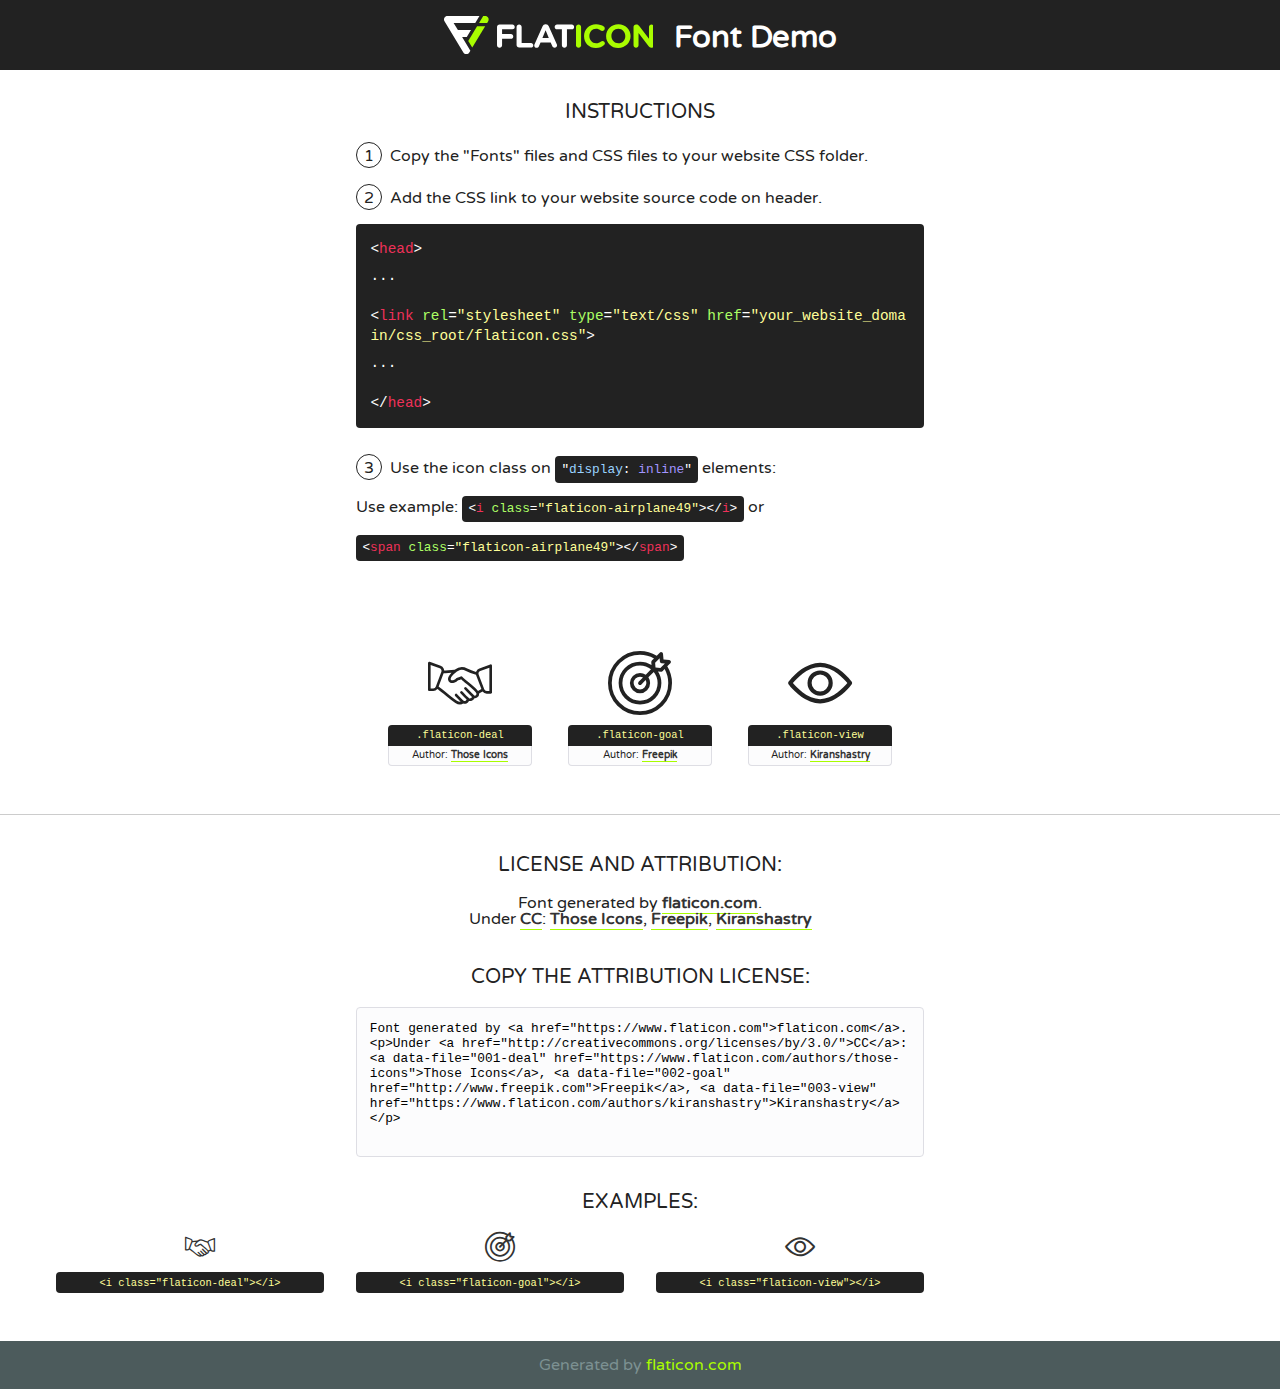
<file: assets/fonts/flaticon/flaticon.html>
<!DOCTYPE html>
<!--
  Flaticon icon font: Flaticon
  Creation date: 07/02/2020 22:36
-->
<html>
<!DOCTYPE html>
<html>

<head>
    <title>Flaticon WebFont</title>
    <link href="http://fonts.googleapis.com/css?family=Varela+Round" rel="stylesheet" type="text/css" />
    <link rel="stylesheet" type="text/css" href="flaticon.css">
    <meta charset="UTF-8">
    <style>
    html, body, div, span, applet, object, iframe,
    h1, h2, h3, h4, h5, h6, p, blockquote, pre,
    a, abbr, acronym, address, big, cite, code,
    del, dfn, em, img, ins, kbd, q, s, samp,
    small, strike, strong, sub, sup, tt, var,
    b, u, i, center,
    dl, dt, dd, ol, ul, li,
    fieldset, form, label, legend,
    table, caption, tbody, tfoot, thead, tr, th, td,
    article, aside, canvas, details, embed, 
    figure, figcaption, footer, header, hgroup, 
    menu, nav, output, ruby, section, summary,
    time, mark, audio, video {
        margin: 0;
        padding: 0;
        border: 0;
        font-size: 100%;
        font: inherit;
        vertical-align: baseline;
    }
    /* HTML5 display-role reset for older browsers */
    article, aside, details, figcaption, figure, 
    footer, header, hgroup, menu, nav, section {
        display: block;
    }
    body {
        line-height: 1;
    }
    ol, ul {
        list-style: none;
    }
    blockquote, q {
        quotes: none;
    }
    blockquote:before, blockquote:after,
    q:before, q:after {
        content: '';
        content: none;
    }
    table {
        border-collapse: collapse;
        border-spacing: 0;
    }
    body {
        font-family: 'Varela Round', Helvetica, Arial, sans-serif;
        font-size: 16px;
        color: #222;
    }
    a {
        color: #333;
        border-bottom: 1px solid #a9fd00;
        font-weight: bold;
        text-decoration: none;
    }
    * {
        -moz-box-sizing: border-box;
        -webkit-box-sizing: border-box;
        box-sizing: border-box;
        margin: 0;
        padding: 0;
    }
    [class^="flaticon-"]:before, [class*=" flaticon-"]:before, [class^="flaticon-"]:after, [class*=" flaticon-"]:after {
        font-family: Flaticon;
        font-size: 30px;
        font-style: normal;
        margin-left: 20px;
        color: #333;
    }
    .wrapper {
        max-width: 600px;
        margin: auto;
        padding: 0 1em;
    }
    .title {
        font-size: 1.25em;
        text-align: center;
        margin-bottom: 1em;
        text-transform: uppercase;
    }
    header {
        text-align: center;
        background-color: #222;
        color: #fff;
        padding: 1em;
    }
    header .logo {
        width: 210px;
        height: 38px;
        display: inline-block;
        vertical-align: middle;
        margin-right: 1em;
        border: none;
    }
    header strong {
        font-size: 1.95em;
        font-weight: bold;
        vertical-align: middle;
        margin-top: 5px;
        display: inline-block;
    }
    .demo {
        margin: 2em auto;
        line-height: 1.25em;
    }
    .demo ul li {
        margin-bottom: 1em;
    }
    .demo ul li .num {
        color: #222;
        border-radius: 20px;
        display: inline-block;
        width: 26px;
        padding: 3px;
        height: 26px;
        text-align: center;
        margin-right: 0.5em;
        border: 1px solid #222;
    }
    .demo ul li code {
        background-color: #222;
        border-radius: 4px;
        padding: 0.25em 0.5em;
        display: inline-block;
        color: #fff;
        font-family: Consolas,Monaco,Lucida Console,Liberation Mono,DejaVu Sans Mono,Bitstream Vera Sans Mono,Courier New, monospace;
        font-weight: lighter;
        margin-top: 1em;
        font-size: 0.8em;
        word-break: break-all;
    }
    .demo ul li code.big {
        padding: 1em;
        font-size: 0.9em;
    }
    .demo ul li code .red {
        color: #EF3159;
    }
    .demo ul li code .green {
        color: #ACFF65;
    }
    .demo ul li code .yellow {
        color: #FFFF99;
    }
    .demo ul li code .blue {
        color: #99D3FF;
    }
    .demo ul li code .purple {
        color: #A295FF;
    }
    .demo ul li code .dots {
        margin-top: 0.5em;
        display: block;
    }
    #glyphs {
        border-bottom: 1px solid #ccc;
        padding: 2em 0;
        text-align: center;
    }
    .glyph {
        display: inline-block;
        width: 9em;
        margin: 1em;
        text-align: center;
        vertical-align: top;
        background: #FFF;
    }
    .glyph .glyph-icon {
        padding: 10px;
        display: block;
        font-family:"Flaticon";
        font-size: 64px;
        line-height: 1;
    }
    .glyph .glyph-icon:before {
        font-size: 64px;
        color: #222;
        margin-left: 0;
    }
    .class-name {
        font-size: 0.65em;
        background-color: #222;
        color: #fff;
        border-radius: 4px 4px 0 0;
        padding: 0.5em;
        color: #FFFF99;
        font-family: Consolas,Monaco,Lucida Console,Liberation Mono,DejaVu Sans Mono,Bitstream Vera Sans Mono,Courier New, monospace;
    }
    .author-name {
        font-size: 0.6em;
        background-color: #fcfcfd;
        border: 1px solid #DEDEE4;
        border-top: 0;
        border-radius: 0 0 4px 4px;
        padding: 0.5em;
    }
    .class-name:last-child {
        font-size: 10px;
        color:#888;
    }
    .class-name:last-child a {
        font-size: 10px;
        color:#555;
    }
    .class-name:last-child a:hover {
        color:#a9fd00;
    }
    .glyph > input {
        display: block;
        width: 100px;
        margin: 5px auto;
        text-align: center;
        font-size: 12px;
        cursor: text;
    }
    .glyph > input.icon-input {
        font-family:"Flaticon";
        font-size: 16px;
        margin-bottom: 10px;
    }
    .attribution .title {
        margin-top: 2em;
    }
    .attribution textarea {
        background-color: #fcfcfd;
        padding: 1em;
        border: none;
        box-shadow: none;
        border: 1px solid #DEDEE4;
        border-radius: 4px;
        resize: none;
        width: 100%;
        height: 150px;
        font-size: 0.8em;
        font-family: Consolas,Monaco,Lucida Console,Liberation Mono,DejaVu Sans Mono,Bitstream Vera Sans Mono,Courier New, monospace;
        -webkit-appearance: none;
    }
    .iconsuse {
        margin: 2em auto;
        text-align: center;
        max-width: 1200px;
    }
    .iconsuse:after {
        content: '';
        display: table;
        clear: both;
    }
    .iconsuse .image {
        float: left;
        width: 25%;
        padding: 0 1em;
    }
    .iconsuse .image p {
        margin-bottom: 1em;
    }
    .iconsuse .image span {
        display: block;
        font-size: 0.65em;
        background-color: #222;
        color: #fff;
        border-radius: 4px;
        padding: 0.5em;
        color: #FFFF99;
        margin-top: 1em;
        font-family: Consolas,Monaco,Lucida Console,Liberation Mono,DejaVu Sans Mono,Bitstream Vera Sans Mono,Courier New, monospace;
    }
    #footer {
        text-align: center;
        background-color: #4C5B5C;
        color: #7c9192;
        padding: 1em;
    }
    #footer a {
        border: none;
        color: #a9fd00;
        font-weight: normal;
    }
    @media (max-width: 960px) {
        .iconsuse .image {
            width: 50%;
        }
    }
    @media (max-width: 560px) {
        .iconsuse .image {
            width: 100%;
        }
    }
    </style>
</head>

<body class="characters-off">

    <header>
        <a href="https://www.flaticon.com" target="_blank" class="logo">
            <svg version="1.1" xmlns="http://www.w3.org/2000/svg" xmlns:xlink="http://www.w3.org/1999/xlink" xmlns:a="http://ns.adobe.com/AdobeSVGViewerExtensions/3.0/" viewBox="0 0 560.875 102.036" enable-background="new 0 0 560.875 102.036" xml:space="preserve">
                <defs>
                </defs>
                <g>
                    <g class="letters">
                        <path fill="#ffffff" d="M141.596,29.675c0-3.777,2.985-6.767,6.764-6.767h34.438c3.426,0,6.15,2.728,6.15,6.15
                        c0,3.43-2.724,6.149-6.15,6.149h-27.674v13.091h23.719c3.429,0,6.151,2.724,6.151,6.15c0,3.43-2.723,6.149-6.151,6.149h-23.719
                        v17.574c0,3.773-2.986,6.761-6.764,6.761c-3.779,0-6.764-2.989-6.764-6.761V29.675z"></path>
                        <path fill="#ffffff" d="M193.844,29.149c0-3.781,2.985-6.767,6.764-6.767c3.776,0,6.763,2.985,6.763,6.767v42.957h25.039
                        c3.426,0,6.149,2.726,6.149,6.153c0,3.425-2.723,6.15-6.149,6.15h-31.802c-3.779,0-6.764-2.986-6.764-6.768V29.149z"></path>
                        <path fill="#ffffff" d="M241.891,75.71l21.438-48.407c1.492-3.341,4.215-5.357,7.906-5.357h0.792
                        c3.686,0,6.323,2.017,7.815,5.357l21.439,48.407c0.436,0.967,0.701,1.845,0.701,2.723c0,3.602-2.809,6.501-6.414,6.501
                        c-3.161,0-5.269-1.845-6.499-4.655l-4.132-9.661h-27.059l-4.301,10.102c-1.144,2.631-3.426,4.214-6.237,4.214
                        c-3.517,0-6.24-2.81-6.24-6.325C241.1,77.64,241.451,76.677,241.891,75.71z M279.932,58.666l-8.521-20.297l-8.526,20.297H279.932
                        z"></path>
                        <path fill="#ffffff" d="M314.864,35.387H301.86c-3.429,0-6.239-2.813-6.239-6.238c0-3.429,2.811-6.24,6.239-6.24h39.533
                        c3.426,0,6.237,2.811,6.237,6.24c0,3.425-2.811,6.238-6.237,6.238h-13.001v42.785c0,3.773-2.99,6.761-6.764,6.761
                        c-3.779,0-6.764-2.989-6.764-6.761V35.387z"></path>
                        <path fill="#A9FD00" d="M352.615,29.149c0-3.781,2.985-6.767,6.767-6.767c3.774,0,6.761,2.985,6.761,6.767v49.024
                        c0,3.773-2.987,6.761-6.761,6.761c-3.781,0-6.767-2.989-6.767-6.761V29.149z"></path>
                        <path fill="#A9FD00" d="M374.132,53.836v-0.179c0-17.481,13.178-31.801,32.065-31.801c9.22,0,15.459,2.458,20.557,6.238
                        c1.402,1.054,2.637,2.985,2.637,5.357c0,3.692-2.985,6.59-6.681,6.59c-1.845,0-3.071-0.702-4.044-1.319
                        c-3.776-2.813-7.729-4.393-12.562-4.393c-10.364,0-17.831,8.611-17.831,19.154v0.173c0,10.542,7.291,19.329,17.831,19.329
                        c5.715,0,9.492-1.756,13.359-4.834c1.049-0.874,2.458-1.491,4.039-1.491c3.429,0,6.325,2.813,6.325,6.236
                        c0,2.106-1.056,3.78-2.282,4.834c-5.539,4.834-12.036,7.733-21.878,7.733C387.572,85.464,374.132,71.493,374.132,53.836z"></path>
                        <path fill="#A9FD00" d="M433.009,53.836v-0.179c0-17.481,13.79-31.801,32.766-31.801c18.981,0,32.592,14.143,32.592,31.628v0.173
                        c0,17.483-13.785,31.807-32.769,31.807C446.625,85.464,433.009,71.32,433.009,53.836z M484.224,53.836v-0.179
                        c0-10.539-7.725-19.326-18.626-19.326c-10.893,0-18.449,8.611-18.449,19.154v0.173c0,10.542,7.73,19.329,18.626,19.329
                        C476.676,72.986,484.224,64.378,484.224,53.836z"></path>
                        <path fill="#A9FD00" d="M506.233,29.321c0-3.774,2.99-6.763,6.767-6.763h1.401c3.252,0,5.183,1.583,7.029,3.953l26.093,34.265
                        V29.059c0-3.692,2.99-6.677,6.681-6.677c3.683,0,6.671,2.985,6.671,6.677v48.934c0,3.78-2.987,6.765-6.764,6.765h-0.436
                        c-3.257,0-5.188-1.581-7.034-3.953l-27.056-35.492v32.944c0,3.687-2.985,6.676-6.678,6.676c-3.683,0-6.673-2.989-6.673-6.676
                        V29.321z"></path>
                    </g>
                    <g class="insignia">
                        <path fill="#ffffff" d="M48.372,56.137h12.517l11.156-18.537H37.186L25.688,18.539h57.825L94.668,0H9.271
                        C5.925,0,2.842,1.801,1.198,4.716c-1.644,2.907-1.593,6.482,0.134,9.343l50.38,83.501c1.678,2.781,4.689,4.476,7.938,4.476
                        c3.246,0,6.257-1.695,7.935-4.476l2.898-4.804L48.372,56.137z"></path>
                        <g class="i">
                            <path fill="#A9FD00" d="M93.575,18.539h0.031v0.004l21.652,0.004l2.705-4.488c1.727-2.861,1.778-6.436,0.133-9.343
                            C116.454,1.801,113.371,0,110.026,0h-5.294L93.575,18.539z"></path>
                            <polygon fill="#A9FD00" points="88.291,27.356 64.725,66.486 75.519,84.404 109.942,27.356"></polygon>
                        </g>
                    </g>
                </g>
            </svg>
        </a>
        <strong>Font Demo</strong>
    </header>


    <section class="demo wrapper">

        <p class="title">Instructions</p>

        <ul>
            <li>
                <span class="num">1</span>Copy the "Fonts" files and CSS files to your website CSS folder.
            </li>
            <li>
                <span class="num">2</span>Add the CSS link to your website source code on header.
                <code class="big">
                    &lt;<span class="red">head</span>&gt;
                    <br/><span class="dots">...</span>
                    <br/>&lt;<span class="red">link</span> <span class="green">rel</span>=<span class="yellow">"stylesheet"</span> <span class="green">type</span>=<span class="yellow">"text/css"</span> <span class="green">href</span>=<span class="yellow">"your_website_domain/css_root/flaticon.css"</span>&gt;
                    <br/><span class="dots">...</span>
                    <br/>&lt;/<span class="red">head</span>&gt;
                </code>
            </li>

            <li>
                <p>
                    <span class="num">3</span>Use the icon class on <code>"<span class="blue">display</span>:<span class="purple"> inline</span>"</code> elements:
                    <br />
                    Use example: <code>&lt;<span class="red">i</span> <span class="green">class</span>=<span class="yellow">&quot;flaticon-airplane49&quot;</span>&gt;&lt;/<span class="red">i</span>&gt;</code> or <code>&lt;<span class="red">span</span> <span class="green">class</span>=<span class="yellow">&quot;flaticon-airplane49&quot;</span>&gt;&lt;/<span class="red">span</span>&gt;</code>
            </li>
        </ul>

    </section>




   <section id="glyphs">          
    
      
        <div class="glyph"><div class="glyph-icon flaticon-deal"></div>
            <div class="class-name">.flaticon-deal</div>
            <div class="author-name">Author: <a data-file="001-deal" href="https://www.flaticon.com/authors/those-icons">Those Icons</a> </div> 
        </div>        
        
        <div class="glyph"><div class="glyph-icon flaticon-goal"></div>
            <div class="class-name">.flaticon-goal</div>
            <div class="author-name">Author: <a data-file="002-goal" href="http://www.freepik.com">Freepik</a> </div> 
        </div>        
        
        <div class="glyph"><div class="glyph-icon flaticon-view"></div>
            <div class="class-name">.flaticon-view</div>
            <div class="author-name">Author: <a data-file="003-view" href="https://www.flaticon.com/authors/kiranshastry">Kiranshastry</a> </div> 
        </div>        
        

    </section>



    <section class="attribution wrapper"   style="text-align:center;">

      <div class="title">License and attribution:</div><div class="attrDiv">Font generated by <a href="https://www.flaticon.com">flaticon.com</a>. <div><p>Under <a href="http://creativecommons.org/licenses/by/3.0/">CC</a>: <a data-file="001-deal" href="https://www.flaticon.com/authors/those-icons">Those Icons</a>, <a data-file="002-goal" href="http://www.freepik.com">Freepik</a>, <a data-file="003-view" href="https://www.flaticon.com/authors/kiranshastry">Kiranshastry</a></p>  </div>
      </div>
      <div class="title">Copy the Attribution License:</div>

    <textarea onclick="this.focus();this.select();">Font generated by &lt;a href=&quot;https://www.flaticon.com&quot;&gt;flaticon.com&lt;/a&gt;. <p>Under <a href="http://creativecommons.org/licenses/by/3.0/">CC</a>: <a data-file="001-deal" href="https://www.flaticon.com/authors/those-icons">Those Icons</a>, <a data-file="002-goal" href="http://www.freepik.com">Freepik</a>, <a data-file="003-view" href="https://www.flaticon.com/authors/kiranshastry">Kiranshastry</a></p>  
     </textarea>

    </section>

    <section class="iconsuse">

          <div class="title">Examples:</div>            
             
            <div class="image">
                <p>
                    <i class="glyph-icon flaticon-deal"></i> 
                    <span>&lt;i class=&quot;flaticon-deal&quot;&gt;&lt;/i&gt;</span>
                </p>
            </div>
            
            <div class="image">
                <p>
                    <i class="glyph-icon flaticon-goal"></i> 
                    <span>&lt;i class=&quot;flaticon-goal&quot;&gt;&lt;/i&gt;</span>
                </p>
            </div>
            
            <div class="image">
                <p>
                    <i class="glyph-icon flaticon-view"></i> 
                    <span>&lt;i class=&quot;flaticon-view&quot;&gt;&lt;/i&gt;</span>
                </p>
            </div>
                       
        </div>
                            
    </section>

<div id="footer">
    <div>Generated by <a href="https://www.flaticon.com">flaticon.com</a>
    </div>
</div>



</body>
</html>
</file>
<file: assets/fonts/flaticon/flaticon.css>
/*
  	Flaticon icon font: Flaticon
  	Creation date: 07/02/2020 22:36
  	*/

@font-face {
  font-family: "Flaticon";
  src: url("./Flaticon.eot");
  src: url("./Flaticon.eot?#iefix") format("embedded-opentype"),
       url("./Flaticon.woff2") format("woff2"),
       url("./Flaticon.woff") format("woff"),
       url("./Flaticon.ttf") format("truetype"),
       url("./Flaticon.svg#Flaticon") format("svg");
  font-weight: normal;
  font-style: normal;
}

@media screen and (-webkit-min-device-pixel-ratio:0) {
  @font-face {
    font-family: "Flaticon";
    src: url("./Flaticon.svg#Flaticon") format("svg");
  }
}

[class^="flaticon-"]:before, [class*=" flaticon-"]:before,
[class^="flaticon-"]:after, [class*=" flaticon-"]:after {   
  font-family: Flaticon;
  font-style: normal;
}

.flaticon-deal:before { content: "\f100"; }
.flaticon-goal:before { content: "\f101"; }
.flaticon-view:before { content: "\f102"; }
</file>
